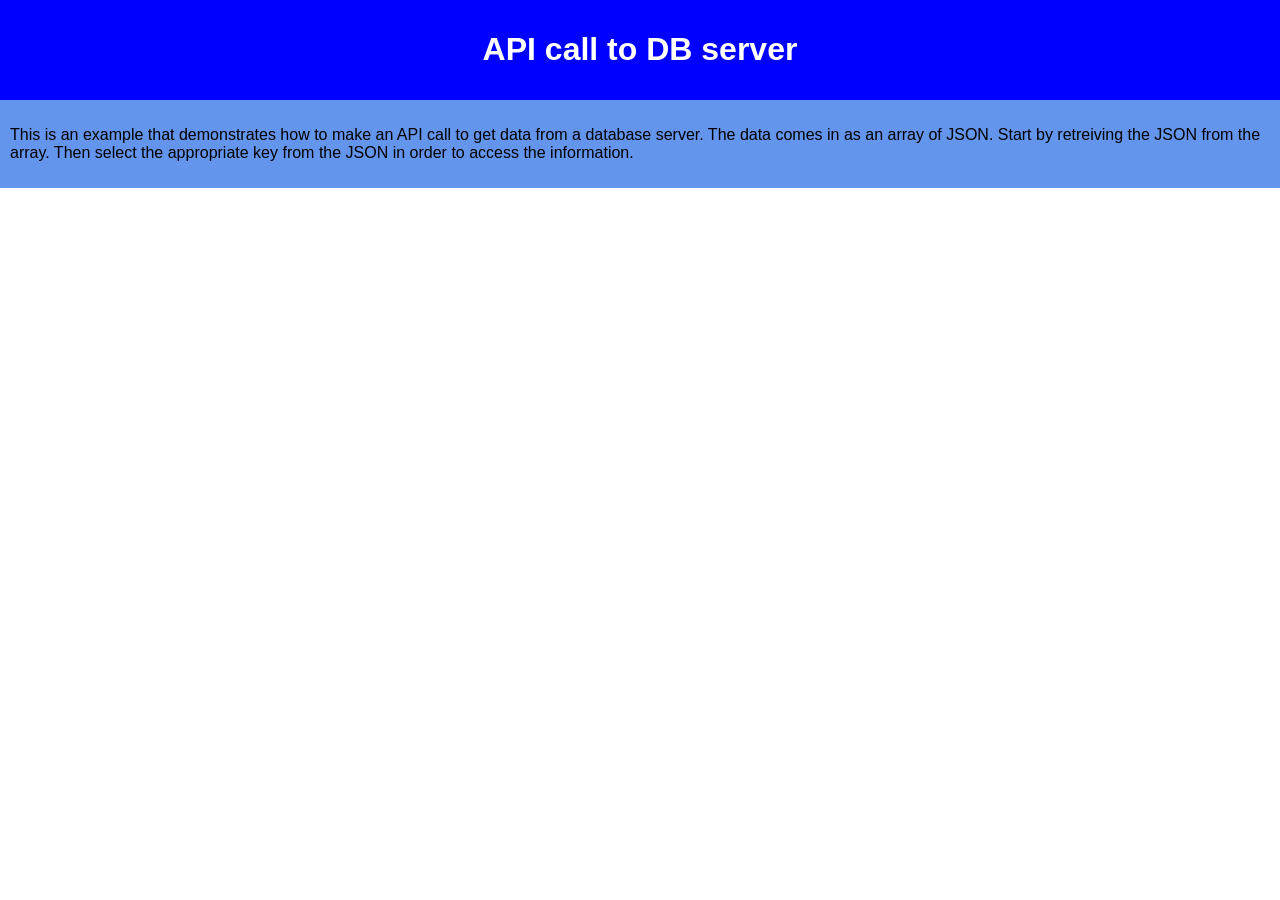
<file: Java-48-CW/index.html>
<!DOCTYPE html>
<html>
  <head>
    <meta charset="utf-8">
    <meta name="viewport" content="width=device-width">
    <title>Java-48-CW</title>
    <link href="style.css" rel="stylesheet" type="text/css" />
    <script src="script.js"></script>
   </head>
  
  <body id="body" onload="init()">
    <div id="banner" class="container center">
      <h1>API call to DB server</h1>
    </div>
    <div class="container subbanner">
      <div>
        <p>This is an example that demonstrates how to make an API call to get data from a database server. The data comes in as an array of JSON. Start by retreiving the JSON from the array. Then select the appropriate key from the JSON in order to access the information.</p>
      </div>
    </div>
      
  </body>
</html>
</file>
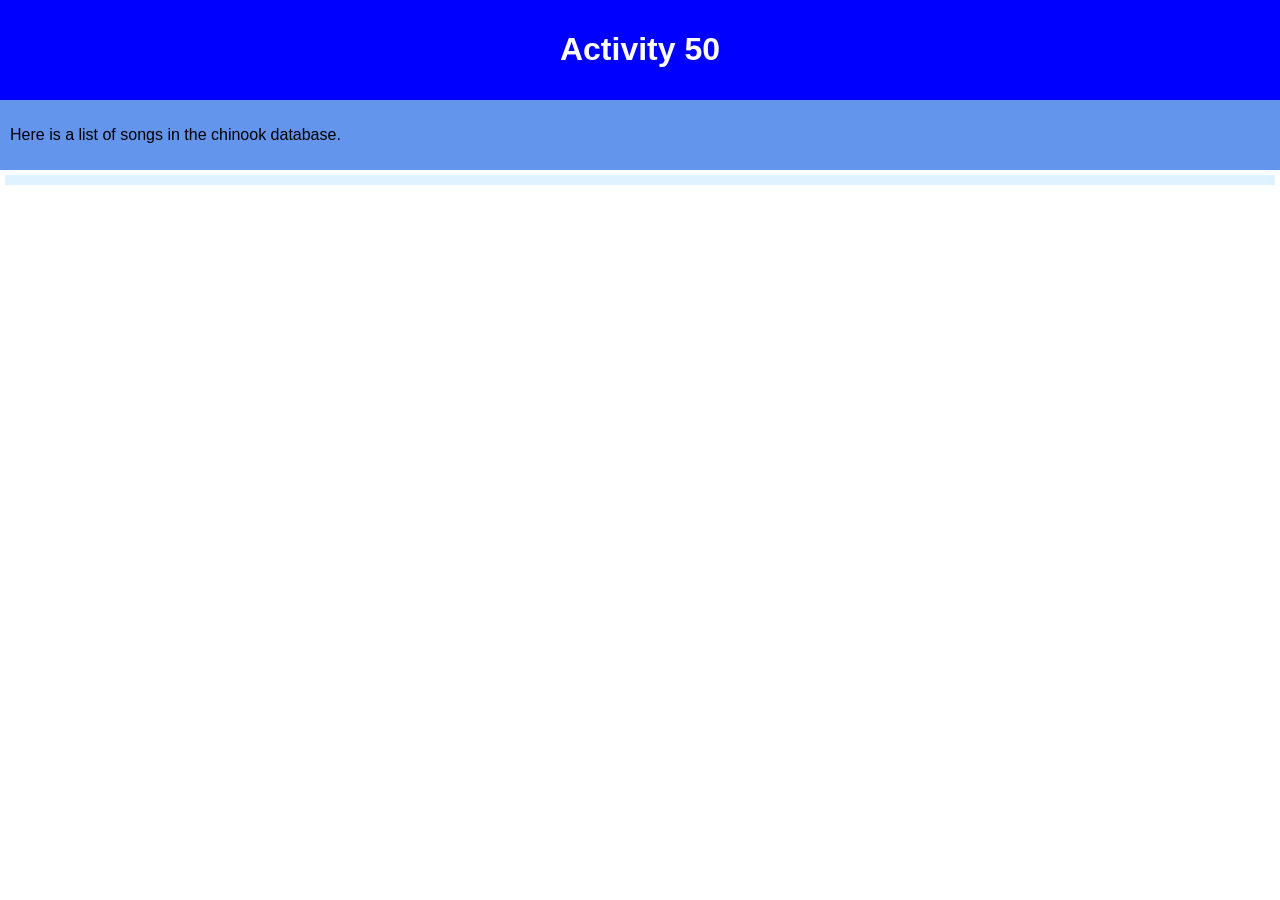
<file: Java-50-Activity-Website/index.html>
<!DOCTYPE html>
<html>
  <head>
    <meta charset="utf-8">
    <meta name="viewport" content="width=device-width">
    <title>Java-50-ActvyWeb</title>
    <link href="style.css" rel="stylesheet" type="text/css" />
    <script src="script.js"></script>
   </head>

  <body id="body" onload="init()">
    <div id="banner" class="container center">
      <h1> Activity 50 </h1>
    </div>
    <div class="container subbanner">
      <div>
        <p> Here is a list of songs in the chinook database.
        </p>
      </div>
    </div>
  <!-- Create a container to display results -->
  <div id='output'></div>      
      
  </body>
</html>
</file>
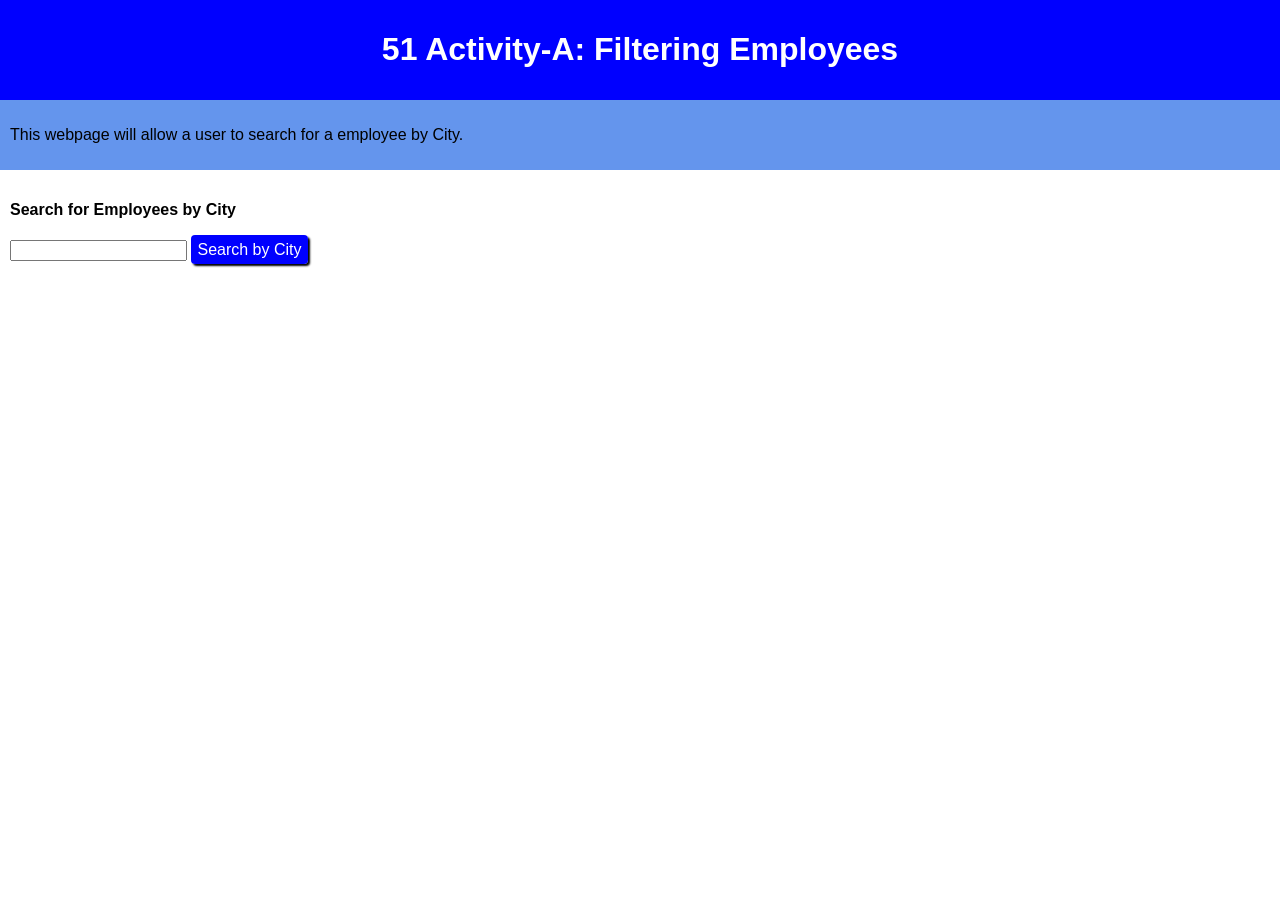
<file: Java-51-Activity-A/index.html>
<!DOCTYPE html>
<html>
  <head>
    <meta charset="utf-8">
    <meta name="viewport" content="width=device-width">
    <title>Java-51_Actvy-A</title>
    <link href="style.css" rel="stylesheet" type="text/css" />
    <script src="script.js"></script>
   </head>
   
  <body id="body" onload="init()">
    <div id="banner" class="container center">
      <h1> 51 Activity-A: Filtering Employees </h1>
    </div>
    <div class="container subbanner">
      <div>
        <p>This webpage will allow a user to search for a employee by City.
        </p>
      </div>
    </div>

    <!-- Add container that has textbox, button and related CSS-->
    <div class="container filter">
      <div>
        <h4> Search for Employees by City
        </h4>
        <!-- Task 1: Add an ID and placeholder for the textbox -->
        <input style="flex:2;text-align:right;" type="text" id="" placeholder="" >       
        <!-- Task 2: Add an event handler function "filterByCity()", 
        which will be called when the user clicks on the button. 
        You will then need to write the function. -->        
        <a class="button" onclick=""> Search by City </a><br>
      </div>
    </div>
    
  <!-- Create a container to display results -->
  <div id='output'></div>      
      
  </body>
</html>
</file>
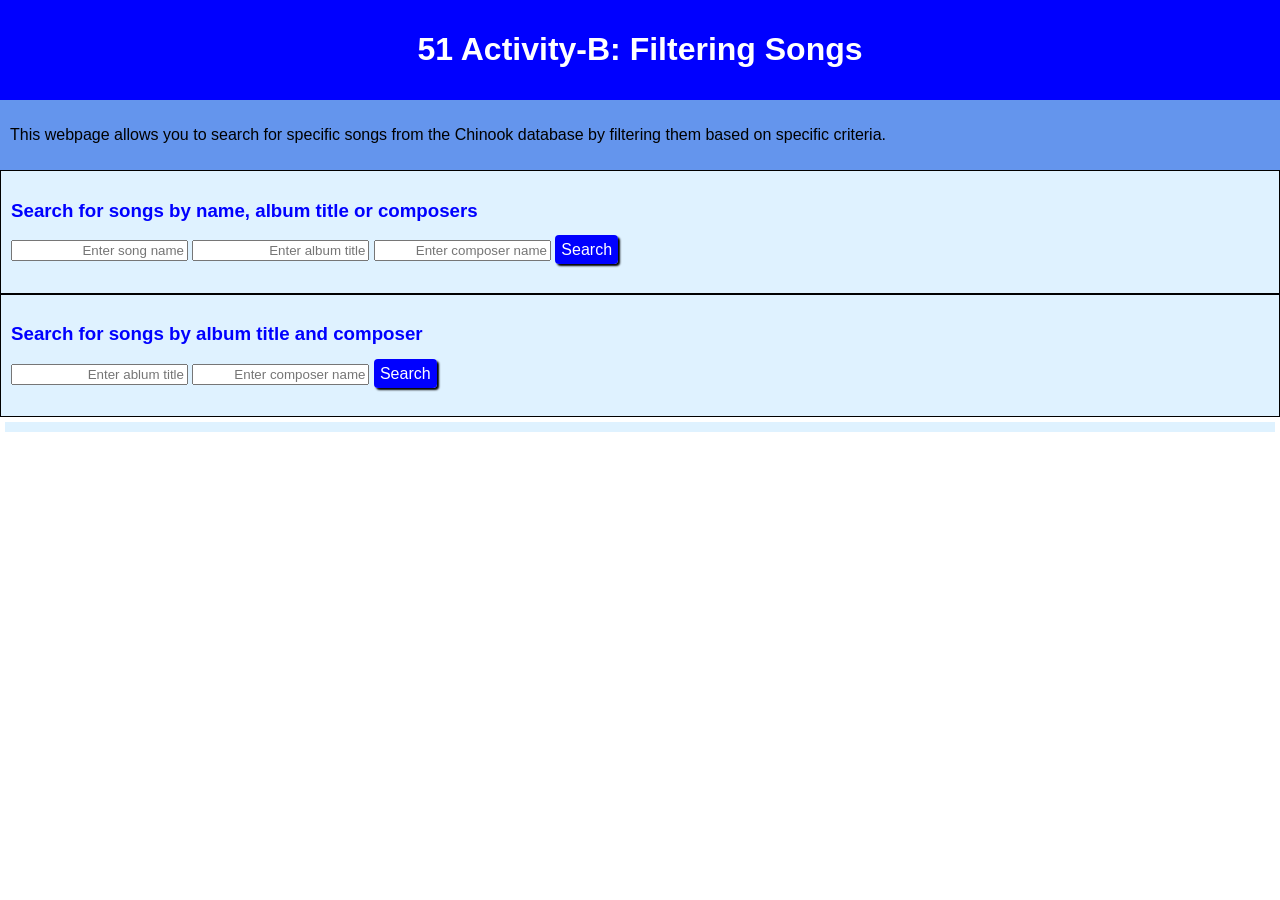
<file: Java-51-Activity-B/index.html>
<!DOCTYPE html>
<html>
  <head>
    <meta charset="utf-8">
    <meta name="viewport" content="width=device-width">
    <title>Java-51_Actvy-B</title>
    <link href="style.css" rel="stylesheet" type="text/css" />
    <script src="script.js"></script>
   </head>
   
  <body id="body" onload="init()">
    <div id="banner" class="container center">
      <h1> 51 Activity-B: Filtering Songs</h1>
    </div>
    <div class="container subbanner">
      <div>
        <p> This webpage allows you to search for specific songs from the Chinook database by filtering them based on specific criteria.
        </p>
      </div>
    </div>

    <!-- filter 1: songs by name, album title or composer-->
    <div class="container filter">
      <div>
        <h3> Search for songs by name, album title or composers
        </h3>
        <input style="flex:2;text-align:right;" type="text" id="songname"
          placeholder="Enter song name" >        
        <input style="flex:2;text-align:right;" type="text" id="title1"
          placeholder="Enter album title" >       
        <input style="flex:2;text-align:right;" type="text" id="composer1"
          placeholder="Enter composer name" >        
        <a class="button" onclick="filter1()"> Search </a><br>
        <h4 id="count"></h4>
      </div>
    </div>

    <!-- filter 2: songs by album title and composer-->
    <div class="container filter">
      <div>
        <h3> Search for songs by album title and composer
        </h3>
        <input style="flex:2;text-align:right;" type="text" id="title2"
          placeholder="Enter ablum title" >       
        <input style="flex:2;text-align:right;" type="text" id="composer2"
          placeholder="Enter composer name" >        
        <a class="button" onclick="filter2()"> Search </a><br>
        <h4 id="count"></h4>
      </div>
    </div>
    
<!-- Create a container to display results -->
  <div id='count'></div>   
  <div id='output'></div>      
      
  </body>
</html>
</file>
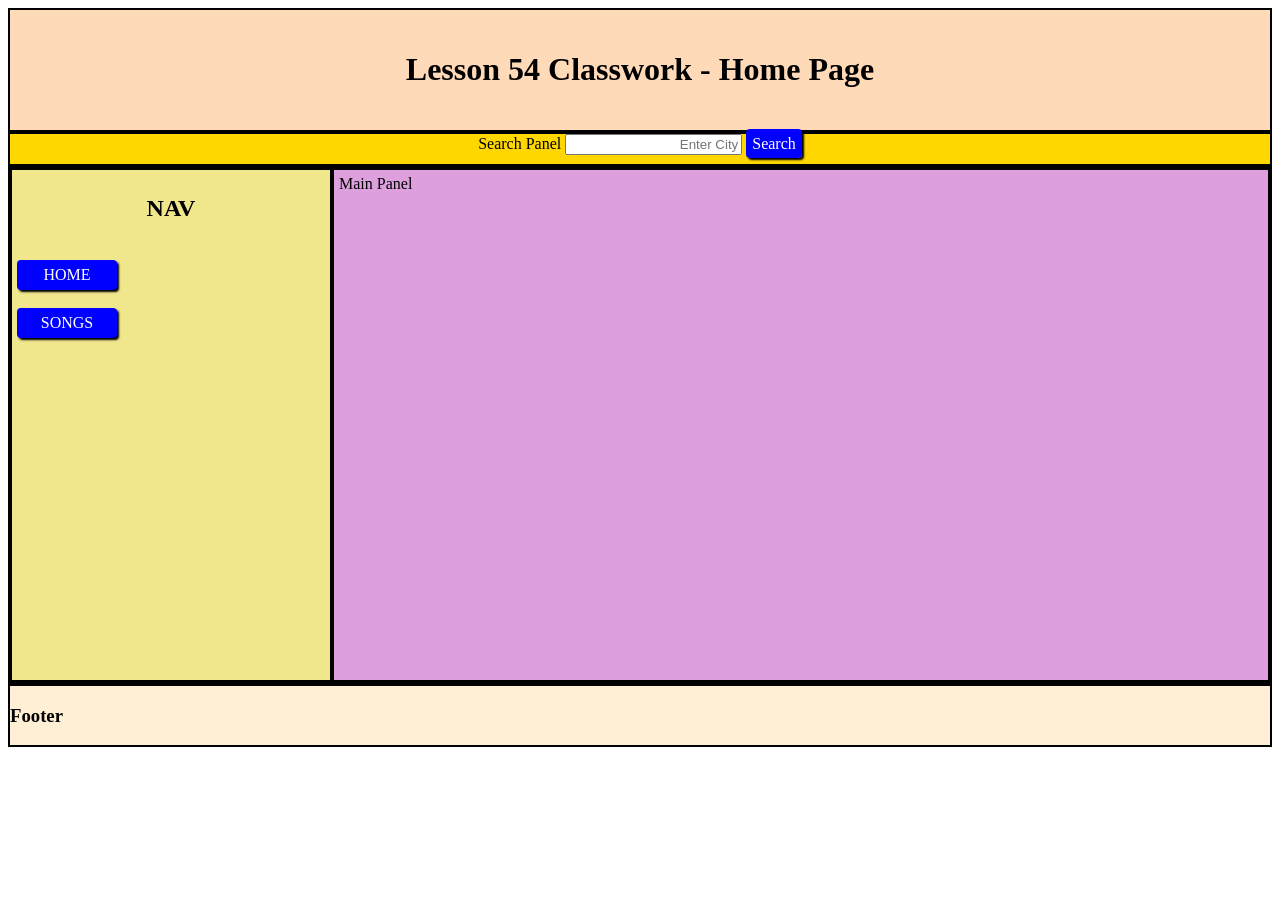
<file: Java-54-CW/index.html>
<!DOCTYPE html>
<!-- Create a website layout that has two pages: a HOME page and a SONGS page. 
Structure your Home page based on the picture file HomePage.png and your Songs page like SongsPage.png. 
Be sure to include the city flags (see the "cities" folder).
You may choose the content in your info cards -->
<html>
  <head>
    <title>54-CW soln: Home</title>
    <link href="style.css" rel="stylesheet" type="text/css" />
    <script src="script.js"></script>
  </head>
  
  <body onload="init()">
    <div>
      <!--  Header or Banner -->
      <div id="header">
        <h1> Lesson 54 Classwork - Home Page</h1>
      </div>
      
      <div class='searchpanel'>
          Search Panel
          <input style="flex:2;text-align:right;" type="text" 
            id="city" placeholder="Enter City" >      
          <a class="button" onclick="filter()"> Search </a><br>
      </div>

      <div class="container">
        <!--  nav bar -->
        <nav id='nav'>
          <H2>NAV</H2><br> 
          <div>
            <a href="index.html" class="button">HOME</a> <br>
            <a href="songs.html" class="button">SONGS</a>
          </div>
        </nav>
        
        <div id='mainpanel' class="container">
          Main Panel
        </div>
      </div>

      <div id='footer'>
        <h3> Footer </h3>
      </div>

    </div>
    
  </body>
</html>
</file>
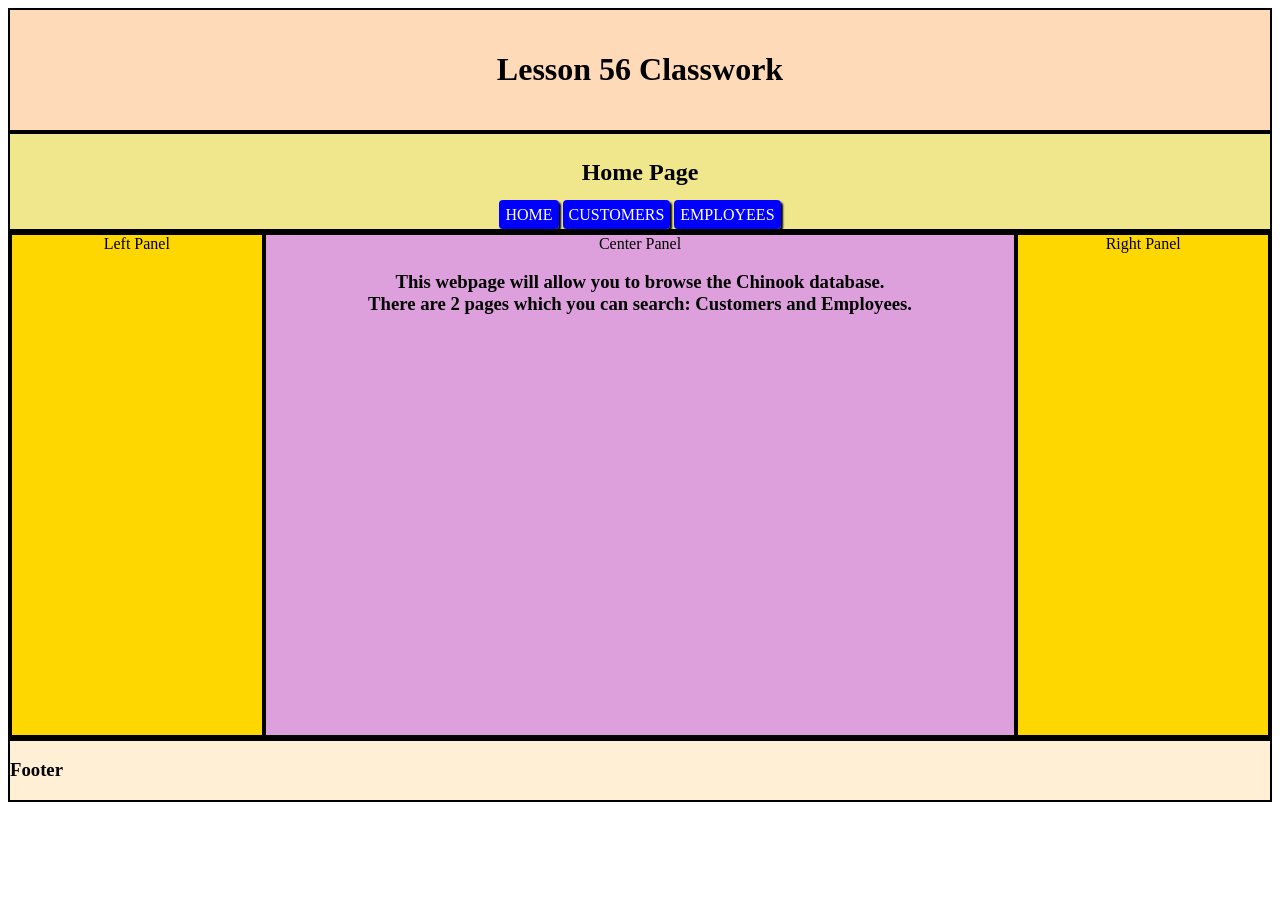
<file: Java-56-CW/index.html>
<!DOCTYPE html>
<html>
  <head>
    <title>Java-56-CW</title>
    <!-- import CSS file(s) -->
    <link href="style.css" rel="stylesheet" type="text/css" />
    <link href="components.css" rel="stylesheet" type="text/css" />
    <!-- import JS file(s) -->
    <script src="components.js"></script>
  </head>
  
  <!-- Call the int function when website loads -->
  <body>
    <div>
      <!--  Header or Banner -->
      <div id="header">
        <h1> Lesson 56 Classwork</h1>
      </div>
      <!--  nav bar -->
      <nav id='nav'>
        <h2>Home Page</h2>
            <a href="index.html" class="button">HOME</a>   
            <a href="customers.html" class="button">CUSTOMERS</a> 
            <a href="employees.html" class="button">EMPLOYEES</a>
      </nav>
      
      <div class="container">
        
        <div class='panel'>
                   Left Panel
        </div>
        
        <div id='centerpanel' >
          Center Panel

          <h3>
            This webpage will allow you to browse the Chinook database. <br> There are 2 pages which you can search: Customers and Employees.
          </h3>
        </div>
        
        <div class='panel'>
          Right Panel
        </div>
        
      </div>

      <div id='foot'>
        <h3> Footer </h3>
      </div>

    </div>
    
  </body>
</html>
</file>
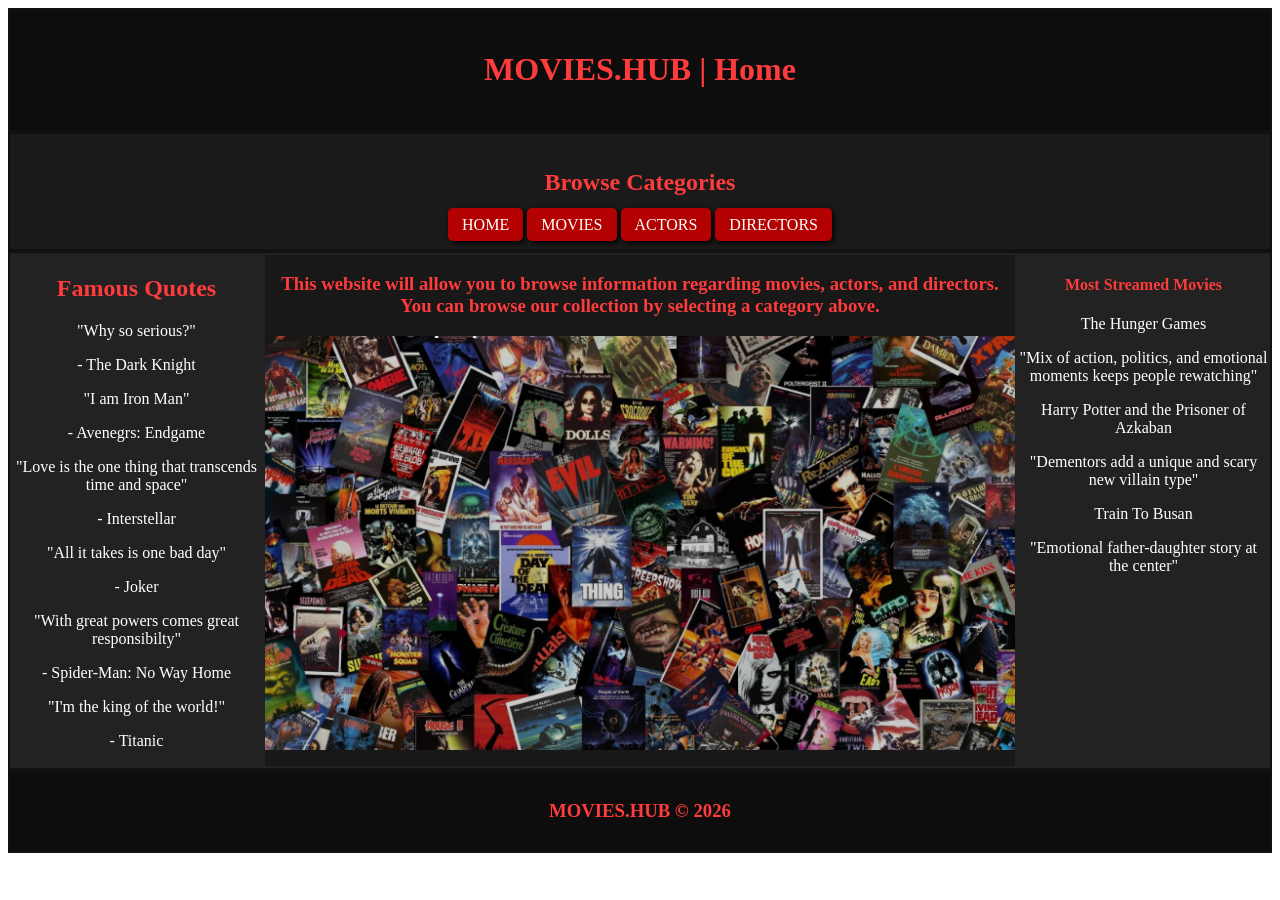
<file: Java-60-Webpage/index.html>
<!DOCTYPE html>
<html>
  <head>
    <title>Welcome to MOVIES.HUB</title>
    <link href="style.css" rel="stylesheet" type="text/css" />
  </head>
  
  <!-- Call the int function when website loads -->
  <body>
    <div>
      <!--  Header or Banner -->
      <div id="header">
        <h1>MOVIES.HUB | Home</h1>
      </div>

      <!--  nav bar -->
      <nav id='nav'>
        <h2>Browse Categories</h2>

        <a href="index.html" class="button">HOME</a>   
        <a href="movies.html" class="button">MOVIES</a> 
        <a href="actors.html" class="button">ACTORS</a>
        <a href="directors.html" class="button">DIRECTORS</a>
      </nav>
      
      <!--  Main content (has 3 panels) -->
      <div class="container">
        
        <div class='panel'>
          <h2> Famous Quotes</h2>
          <p class="quote">
            "Why so serious?"
          </p>
          <p class="movie-name">
            - The Dark Knight
          </p>

          <p class="quote">
            "I am Iron Man"
          </p>
          <p class="movie-name">
            - Avenegrs: Endgame
          </p>

          <p class="quote">
            "Love is the one thing that transcends time and space"
          </p>
          <p class="movie-name">
            - Interstellar
          </p>

           <p class="quote">
            "All it takes is one bad day"
          </p>
          <p class="movie-name">
            - Joker
          </p>

          <p class="quote">
            "With great powers comes great responsibilty"
          </p>
          <p class="movie-name">
            - Spider-Man: No Way Home
          </p>

          <p class="quote">
            "I'm the king of the world!"
          </p>
          <p class="movie-name">
            - Titanic
          </p>
        </div>
        
        <div id='centerpanel'>
          
          <h3>
            This website will allow you to browse information regarding movies, actors, and directors.
            You can browse our collection by selecting a category above.
          </h3>
          <img src="homepage.png" width="750" class="banner-img">
        </div>
        
        <div class='panel'>
          <h4> Most Streamed Movies</h4>
          <p class="movie-name">
             The Hunger Games
            <p class="quote">
            "Mix of action, politics, and emotional moments keeps people rewatching"
          </p>
          

          <p class="movie-name">
             Harry Potter and the Prisoner of Azkaban
            <p class="quote">
            "Dementors add a unique and scary new villain type"
          </p>


          <p class="movie-name">
             Train To Busan
            <p class="quote">
            "Emotional father-daughter story at the center"
          </p>
        </div>
        
      </div>

      <!--  Footer -->
      <div id='foot'>
        <h3> MOVIES.HUB © 2026 </h3>
      </div>

    </div>
    
  </body>
</html>
</file>
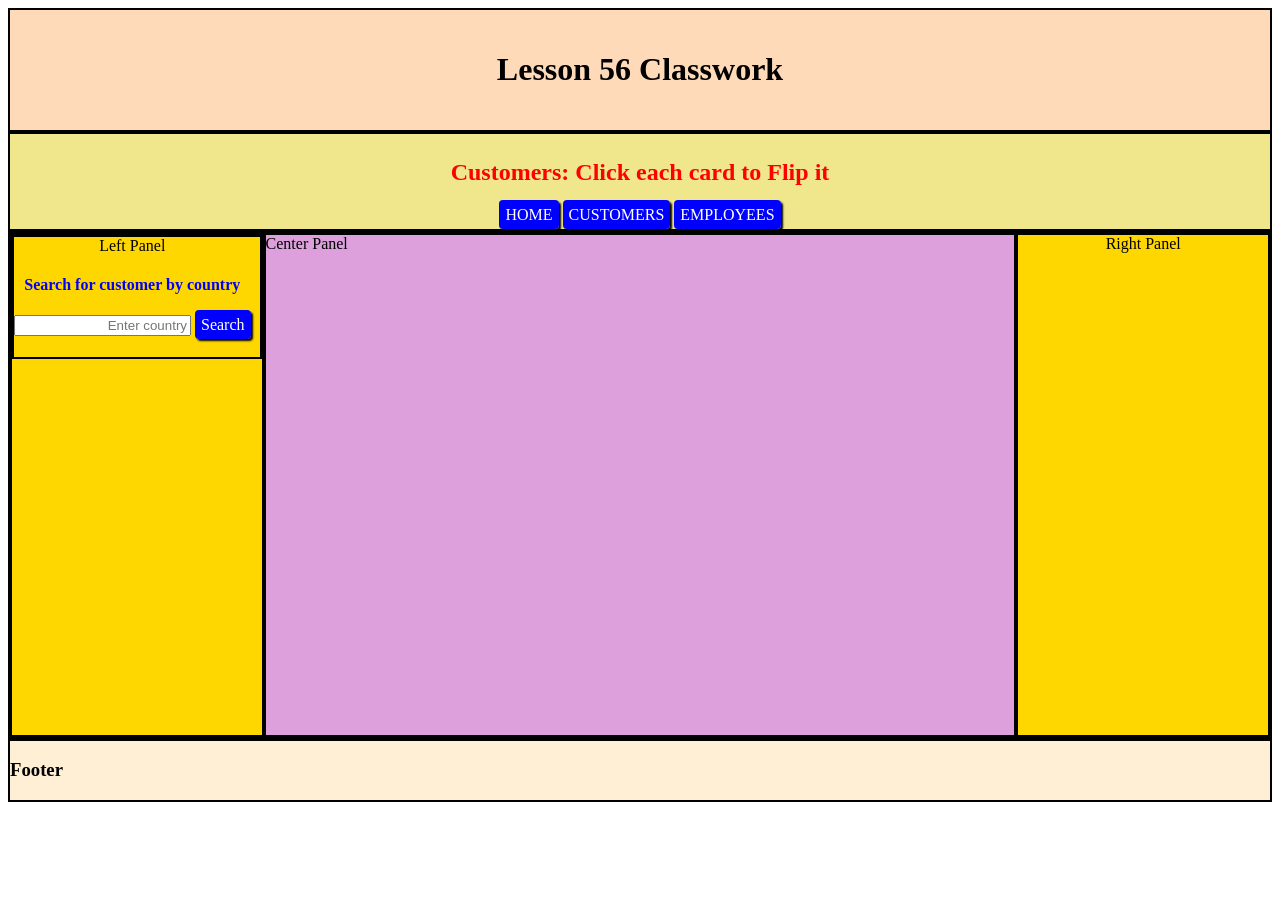
<file: Java-56-CW/customers.html>
<!DOCTYPE html>
<html>
  <head>
    <title>Java-56-CW: Customers</title>
    <!-- import CSS file(s) -->
    <link href="style.css" rel="stylesheet" type="text/css" />
    <link href="components.css" rel="stylesheet" type="text/css" />
    <!-- import JS file(s) -->
    <script src="components.js"></script>
    <script src="customers.js"></script>
  </head>
  
  <!-- Call the int function when website loads -->
  <body onload="init()">
    <div>
      <!--  Header or Banner -->
      <div id="header">
        <h1> Lesson 56 Classwork </h1>
      </div>
      <!--  nav bar -->
      <nav id='nav'>
        <h2 style="color:red;">Customers: Click each card to Flip it</h2>
            <a href="index.html" class="button">HOME</a>   
            <a href="customers.html" class="button">CUSTOMERS</a> 
            <a href="employees.html" class="button">EMPLOYEES</a>
      </nav>
      
      <div class="container">
        
        <div class='panel'>
          <div class="container filter">
            <div>
          
              Left Panel
              <h4> Search for customer by country</h4>
              <input style="flex:2;text-align:right;" type="text" 
                id="country" placeholder="Enter country" >        
              <a class="button" onclick="filter()"> Search </a><br>
              <h4 id="count"></h4>
            </div>
          </div>
        </div>
        
        <div id='centerpanel' class='container'>
          Center Panel
        </div>
        
        <div class='panel'>
          Right Panel
        </div>
        
      </div>

      <div id='foot'>
        <h3> Footer </h3>
      </div>

    </div>
    
  </body>
</html>
</file>
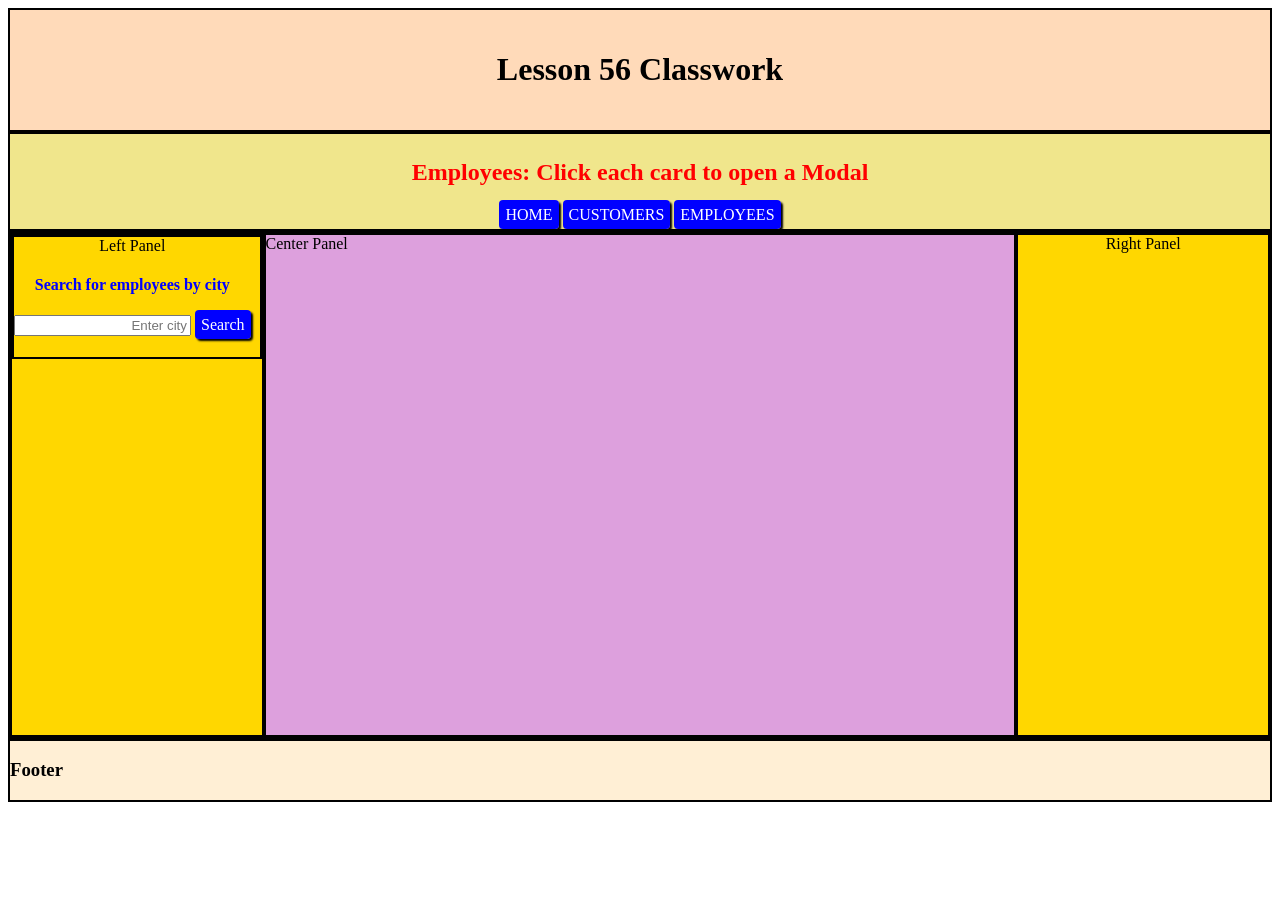
<file: Java-56-CW/employees.html>
<!DOCTYPE html>
<html>
  <head>
    <title>Java-56-CW: Employees</title>
    <!-- import CSS file(s) -->
    <link href="style.css" rel="stylesheet" type="text/css" />
    <link href="components.css" rel="stylesheet" type="text/css" />
    <!-- import JS file(s) -->
    <script src="components.js"></script>
    <script src="employees.js"></script>
  </head>
  
  <!-- Call the int function when website loads -->
  <body onload="init()">
    <div>
      <!--  Header or Banner -->
      <div id="header">
        <h1> Lesson 56 Classwork </h1>
      </div>
      <!--  nav bar -->
      <nav id='nav'>
        <h2 style="color:red;">Employees: Click each card to open a Modal</h2>
            <a href="index.html" class="button">HOME</a>   
            <a href="customers.html" class="button">CUSTOMERS</a> 
            <a href="employees.html" class="button">EMPLOYEES</a>
      </nav>
      
      <div class="container">
        
        <div class='panel'>
          <div class="container filter">
            <div>          
              Left Panel
              <h4> Search for employees by city</h4>
              <input style="flex:2;text-align:right;" type="text" 
                id="city" placeholder="Enter city" >      
              <a class="button" onclick="filter()"> Search </a><br>
              <h4 id="count"></h4>
            </div>
          </div>
        </div>
        
        <div id='centerpanel' class='container'>
          Center Panel
        </div>
        
        <div class='panel'>
          Right Panel
        </div>
        
      </div>

      <div id='foot'>
        <h3> Footer </h3>
      </div>

    </div>
    
  </body>
</html>
</file>
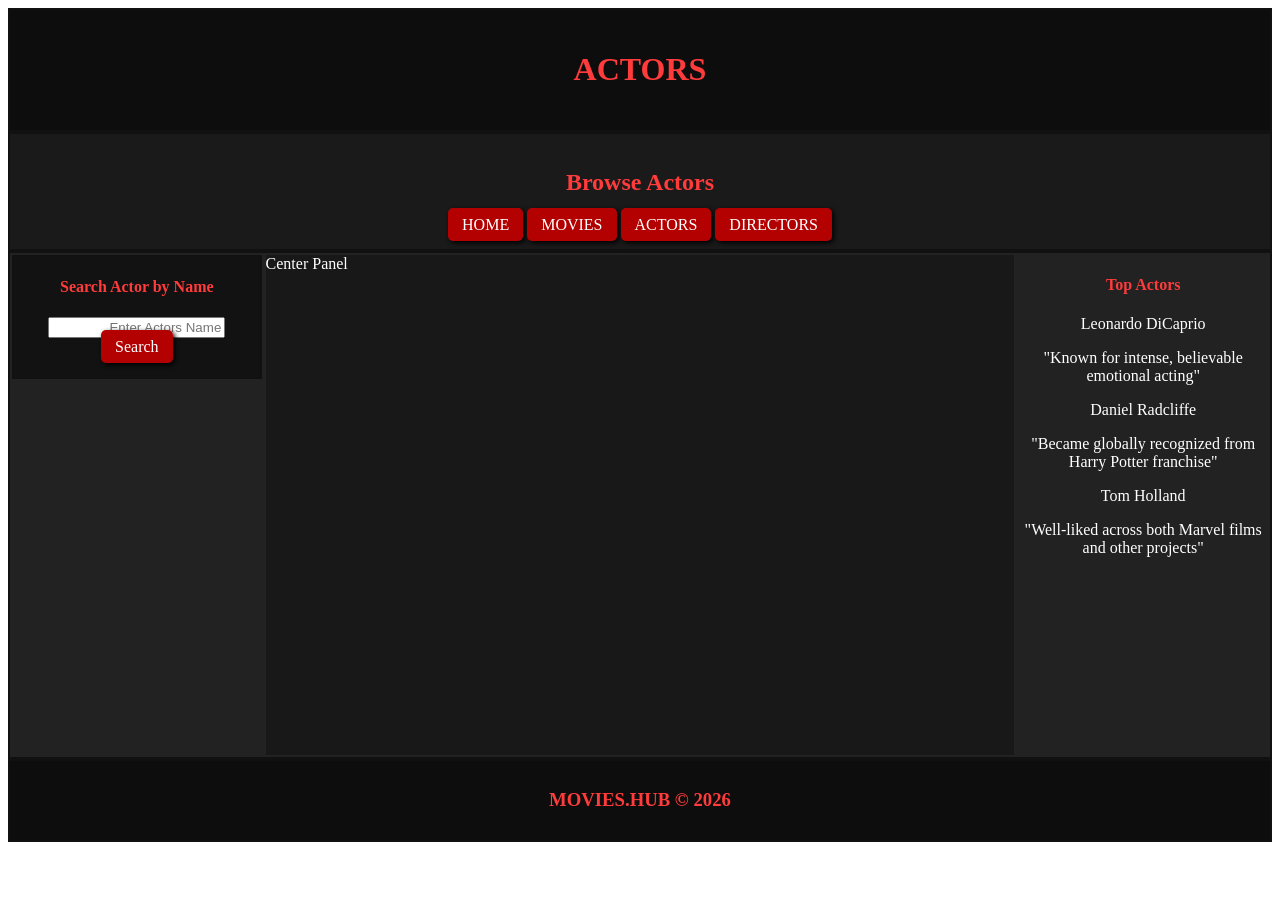
<file: Java-60-Webpage/actors.html>
<!DOCTYPE html>
<html>
  <head>
    <title>MOVIES.HUB | Actors</title>
    <link href="style.css" rel="stylesheet" type="text/css" />
    <!-- import JS file -->
    <script src="actors.js"></script>
  </head>
  
  <!-- Call the int function when website loads -->
  <body onload="init()">
    <div>

      <!--  Header or Banner -->
      <div id="header">
        <h1> ACTORS </h1>
      </div>

      <!--  nav bar -->
      <nav id='nav'>
        <h2>Browse Actors</h2>
            <a href="index.html" class="button">HOME</a>   
            <a href="movies.html" class="button">MOVIES</a> 
            <a href="actors.html" class="button">ACTORS</a>
            <a href="directors.html" class="button">DIRECTORS</a>
      </nav>
      
      <!--  Main content (has 3 panels) -->
      <div class="container">
        
        <div class='panel'>
          <div class="container filter">
            <div>          
              
              <h4> Search Actor by Name</h4>
              <input style="flex:2;text-align:right;" type="text" 
                id="name" placeholder="Enter Actors Name" >        
              <a class="button" onclick="filter()"> Search </a><br>
              <h4 id="count"></h4>
            </div>
          </div>
        </div>
        
        <div id='centerpanel' class='container'>
          Center Panel
        </div>
        
        <div class='panel'>
          <h4> Top Actors</h4>
          <p class="actor-name">
             Leonardo DiCaprio
            <p class="quote">
            "Known for intense, believable emotional acting"
          </p>

          <p class="actor-name">
             Daniel Radcliffe
            <p class="quote">
            "Became globally recognized from Harry Potter franchise"
          </p>


          <p class="actor-name">
             Tom Holland
            <p class="quote">
            "Well-liked across both Marvel films and other projects"
          </p>
        </div>
        
      </div>
      
      <!--  Footer -->
      <div id='foot'>
        <h3> MOVIES.HUB © 2026 </h3>
      </div>

    </div>
    
  </body>
</html>
</file>
<file: Java-48-CW/style.css>
html,body{
  margin:0 auto;
  font-family:Arial;
}
.container{
  display:flex;
  padding:10px;
}
.center{
  justify-content:center;
  align-items:center;
}

nav{
  background-color:cornflowerblue;
}
nav a{
  color:black;
  padding:10px;
  flex:1;
  text-decoration:none;
  text-align:center;
}
nav a:hover{
  color:white;
}
.subbanner{
  background-color:cornflowerblue;
}
#banner{
  background-color:blue;
  color:white;
}
#footer{
  background-color:cornflowerblue;
  color:white;
  /*position:fixed;*/
  left: 0;
  right: 0;
  bottom:0px;
}
 
.card{
  flex:1;
  margin:10px;
  padding:10px;
  border:1px solid gray;
  text-align:center;
}

.highlight{
  font-style:italic;
  color:blue;
}
.heading{
  font-weight:bold;
}
.card a{
  text-decoration:none;
  background-color:blue;
  color:white;
  border-radius:4px;
  padding:6px;
  box-shadow:2px 2px 2px black;
}
.card a:hover{
  background-color:cornflowerblue;
}
#panel{
  flex:1;
}
.fitted{
  max-width:200px;
  min-width:200px;
}
.card img{
  width:90%;
}
#output{
  flex-wrap:wrap;
}
</file>
<file: Java-50-Activity-Website/style.css>
html,body{
  margin:0 auto;
  font-family:Arial;
}
.container{
  display:flex;
  padding:10px;
}
.center{
  justify-content:center;
  align-items:center;
}

nav{
  background-color:cornflowerblue;
}
nav a{
  color:black;
  padding:10px;
  flex:1;
  text-decoration:none;
  text-align:center;
}
nav a:hover{
  color:white;
}
.subbanner{
  background-color:cornflowerblue;
}
#banner{
  background-color:blue;
  color:white;
}
#footer{
  background-color:cornflowerblue;
  color:white;
  /*position:fixed;*/
  left: 0;
  right: 0;
  bottom:0px;
}
 

.highlight{
  font-style:italic;
  color:blue;
}
.heading{
  font-weight:bold;
}
.card a{
  text-decoration:none;
  background-color:blue;
  color:white;
  border-radius:4px;
  padding:6px;
  box-shadow:2px 2px 2px black;
}
.card a:hover{
  background-color:cornflowerblue;
}
#panel{
  flex:1;
}

.card img{
  width:90%;
}
.filter{
  display:flex;
  background-color: #dff2ff;
  border:1px solid black;
  
}
#output{
display: flex;
 flex-wrap: wrap;
  justify-content: space-around;
  align-items: center;
  background-color: #dff2ff;
  margin:5px;
  padding:5px;
}
.card{
  /*flex:1;   THIS SQUISHES */
  /*flex-basis:150px   */
  width:450px;
  margin:5px;
  padding:5px;
  border:1px solid black;
  text-align:center;
  background-color:#dedfe7;
}
/* target all h4 elements*/
h4{
  color:#0000ff;
}
/*target all the paragraphs in the card class*/
.card p{
  font-size:17px;
  color: black;
  font-family:verdana;
  font-style:italic;
}
.card div{
  font-weight: bold;
  text-decoration: underline;
  font-size:15px;
  color: black;
  font-family:verdana;
  font-style:italic;
}
.card h2{
  font-size:17px;
  color: black;
  font-family:verdana;
  font-style:italic;
}
</file>
<file: Java-51-Activity-A/style.css>
html,body{
  margin:0 auto;
  font-family:Arial;
}
.container{
  display:flex;
  padding:10px;
}
.center{
  justify-content:center;
  align-items:center;
}

nav{
  background-color:cornflowerblue;
}
nav a{
  color:black;
  padding:10px;
  flex:1;
  text-decoration:none;
  text-align:center;
}
nav a:hover{
  color:white;
}
.subbanner{
  background-color:cornflowerblue;
}
#banner{
  background-color:blue;
  color:white;
}
#footer{
  background-color:cornflowerblue;
  color:white;
  /*position:fixed;*/
  left: 0;
  right: 0;
  bottom:0px;
}


.highlight{
  font-style:italic;
  color:blue;
}
.heading{
  font-weight:bold;
}
.card a{
  text-decoration:none;
  background-color:blue;
  color:white;
  border-radius:4px;
  padding:6px;
  box-shadow:2px 2px 2px black;
}
.card a:hover{
  background-color:cornflowerblue;
}
#panel{
  flex:1;
}
.fitted{
  max-width:200px;
  min-width:200px;
}
.card img{
  width:90%;
}
#output{
  display:flex;
  flex-wrap: wrap;
  align-items: center;
}
.card{
  /*flex:1; can create uneven cards*/
  width: 250px;
  margin:5px;
  padding:5px;
  border:1px solid gray;
  text-align:center;
  background-color: beige;
}

/* CSS Style to create a button */

.button{
  text-decoration:none;
  background-color:blue;
  color:white;
  border-radius:4px;
  padding:6px;
  box-shadow:2px 2px 2px black;
}
.button:hover{
  background-color:cornflowerblue;
}
</file>
<file: Java-51-Activity-B/style.css>
html,body{
  margin:0 auto;
  font-family:Arial;
}
.container{
  display:flex;
  padding:10px;
}
.center{
  justify-content:center;
  align-items:center;
}

nav{
  background-color:cornflowerblue;
}
nav a{
  color:black;
  padding:10px;
  flex:1;
  text-decoration:none;
  text-align:center;
}
nav a:hover{
  color:white;
}
.subbanner{
  background-color:cornflowerblue;
}
#banner{
  background-color:blue;
  color:white;
}
#footer{
  background-color:cornflowerblue;
  color:white;
  /*position:fixed;*/
  left: 0;
  right: 0;
  bottom:0px;
}
 

.highlight{
  font-style:italic;
  color:blue;
}
.heading{
  font-weight:bold;
}
.card a{
  text-decoration:none;
  background-color:blue;
  color:white;
  border-radius:4px;
  padding:6px;
  box-shadow:2px 2px 2px black;
}
.card a:hover{
  background-color:cornflowerblue;
}
#panel{
  flex:1;
}

.card img{
  width:90%;
}
.filter{
  display:flex;
  background-color: #dff2ff;
  border:1px solid black;
  
}
#output{
  display:flex;
  flex-wrap: wrap;
  justify-content: space-around;
  align-items: center;
  background-color: #dff2ff;
  margin:5px;
  padding:5px;
}
.card{
  /*flex:1;   THIS SQUISHES */
  /*flex-basis:150px   */
  width:450px;
  margin:5px;
  padding:5px;
  border:1px solid black;
  text-align:center;
  background-color:#dedfe7;
}
/* target all h4 elements*/
h3{
  color:#0000ff
}
/*target all the paragraphs in the card class*/
.card p{
  font-size:17px;
  color: black;
  font-family:verdana;
  font-style:italic;
}
.card div{
  font-weight: bold;
  text-decoration: underline;
  font-size:12px;
  color: black;
  font-family:verdana;
  font-style:italic;
}
.card span{
  font-size:12px;
  color: blue;
  font-family:verdana;
}
.button{
  text-decoration:none;
  background-color:blue;
  color:white;
  border-radius:4px;
  padding:6px;
  box-shadow:2px 2px 2px black;
}
.button:hover{
  background-color:cornflowerblue;
}
</file>
<file: Java-54-CW/style.css>
/*
div{
  padding: 20px;
  text-align: center;
  border: solid 2px black;
}
*/
#header{
  padding: 20px;
  text-align: center;
  border: solid 2px black;
  background-color:PeachPuff;
}
#nav{  
  flex:1;
  padding: 5px;
  text-align: center;
  border: solid 2px black;
  background-color:Khaki;
  min-height:500px;
}
#nav div{
  display:flex;
  flex-direction: column;
  width:100px;
  text-align: center;
}

.container{
  display:flex;
  flex-wrap: wrap;
  text-align: center;
  border: solid 2px black;
}

.searchpanel{
  text-align: center;
  border: solid 2px black;
  background-color:Gold;
  height: 30px;
}
#mainpanel{
  flex:3;
  padding: 5px;
  text-align: center;
  border: solid 2px black;
  min-height:500px;
  background-color:Plum;
}
#footer{
  border: solid 2px black;
  background-color:PapayaWhip;
}

.card{
  /*flex:1; can create uneven cards*/
  width: 250px;
  margin:5px;
  padding:5px;
  border:1px solid gray;
  text-align:center;
  background-color:tan;
}

.card img{
  width:75px;
  height:75px;
}

/* CSS Style to create a button */

.button{
  text-decoration:none;
  background-color:blue;
  color:white;
  border-radius:4px;
  padding:6px;
  box-shadow:2px 2px 2px black;
}
.button:hover{
  background-color:cornflowerblue;
}
</file>
<file: Java-56-CW/style.css>
/*
div{
  padding: 20px;
  text-align: center;
  border: solid 2px black;
}
*/
#header{
  padding: 20px;
  text-align: center;
  border: solid 2px black;
  background-color:PeachPuff;
}
#nav{
  
  padding: 5px;
  text-align: center;
  border: solid 2px black;
  background-color:Khaki;
}

.container{
  display:flex;
  flex-wrap: wrap;
  text-align: center;
  border: solid 2px black;
}

.panel{
  flex:1;
  text-align: center;
  border: solid 2px black;
  min-height:500px;
  background-color:Gold;
}
#centerpanel{
  flex:3;
  text-align: center;
  border: solid 2px black;
  min-height:500px;
  background-color:Plum;
}
#foot{
  border: solid 2px black;
  background-color:PapayaWhip;
}

.card{
  /*flex:1;   THIS SQUISHES */
  /*flex-basis:150px   */
  width:450px;
  margin:5px;
  padding:5px;
  border:1px solid black;
  text-align:center;
  background-color:#dedfe7;
}
/* target all h4 elements*/
h4{
  color:#0000ff;
}
/*target all the paragraphs in the card class*/
.card p{
  font-size:17px;
  color: black;
  font-family:verdana;
  font-style:italic;
}
.card div{
  font-weight: bold;
  text-decoration: underline;
  font-size:15px;
  color: black;
  font-family:verdana;
  font-style:italic;
}
.card di2{
  font-size:17px;
  color: black;
  font-family:verdana;
  font-style:italic;
}
.card img{
  width:75px;
  height:75px;
}
.button{
  text-decoration:none;
  background-color:blue;
  color:white;
  border-radius:4px;
  padding:6px;
  box-shadow:2px 2px 2px black;
}
.button:hover{
  background-color:cornflowerblue;
}
</file>
<file: Java-56-CW/components.css>
/* The Modal (background) */
.modal {
  display: none; /* Hidden by default */
  position: fixed; /* Stay in place */
  z-index: 1; /* Sit on top */
  padding-top: 100px; /* Location of the box */
  left: 0;
  top: 0;
  width: 100%; /* Full width */
  height: 100%; /* Full height */
  overflow: auto; /* Enable scroll if needed */
  background-color: rgb(0,0,0); /* Fallback color */
  background-color: rgba(0,0,0,0.4); /* Black w/ opacity */
}

/* Modal Content */
.modal-content {
  position: relative;
  /*background-color: #fefefe;*/
  margin: auto;
  padding: 0;
  border: 1px solid #888;
  width: 80%;
  box-shadow: 0 4px 8px 0 rgba(0,0,0,0.2),0 6px 20px 0 rgba(0,0,0,0.19);
  -webkit-animation-name: animatetop;
  -webkit-animation-duration: 0.4s;
  animation-name: animatetop;
  animation-duration: 0.4s
}

/* Add Animation */
@-webkit-keyframes animatetop {
  from {top:-300px; opacity:0} 
  to {top:0; opacity:1}
}

@keyframes animatetop {
  from {top:-300px; opacity:0}
  to {top:0; opacity:1}
}

/* The Close Button */
.close {
  background-color:red;
  border-radius:5px;
  box-shadow:1px 1px 1px black;
  text-shadow:1px 1px black;
  color: white;
  float: right;
  font-size: 28px;
  font-weight: bold;
  padding:0px 4px;
}

.close:hover,
.close:focus {
  color: #000;
  text-decoration: none;
  cursor: pointer;
}

.modal-header {
  padding: 10px 10px;
  background-color:rgba(100,100,100,0.75);
  color: white;
  height:30px;
}

.modal-body {
  padding: 2px 16px;
  background-color:white;
}

.modal-footer {
  padding: 2px 16px;
  background-color: #5cb85c;
  color: white;
}

.flip-card {
  background: white;
  border-radius: 16px;
  box-shadow: 0 5px 18px rgba(0, 0, 0, 0.6);
  text-align: center;
  cursor: pointer;
  transition: 0.5s;
  -webkit-transition: 0.5s;
  transition: transform 0.6s;
  -webkit-transition: transform 0.6s;
  transform-style: preserve-3d;
  -webkit-transform-style: preserve-3d;
  margin:10px;
  padding:10px;
}

.flip-front, .flip-back {
  -webkit-backface-visibility: hidden;
  backface-visibility: hidden;
}

.flip-front {
  height: 100%;
  transform: rotateX(0deg);
  -webkit-transform: rotateX(0deg);
}
.flip-back {
  transform: rotateY(180deg);
  -webkit-transform: rotateY(180deg);
  position: absolute;
  text-align: center;
  right: 0;
  left: 0;
  top: 0;
}
.flip-card.flip {
  transform: rotateY(180deg);
  -webkit-transform: rotateY(180deg);
}



/* Style the button that is used to open and close the collapsible content */
.collapsible {
  background-color: #eee;
  color: #444;
  cursor: pointer;
  padding: 18px;
  width: 100%;
  border: none;
  text-align: left;
  outline: none;
  font-size: 15px;
}

/* Add a background color to the button if it is clicked on (add the .active class with JS), and when you move the mouse over it (hover) */
.active, .collapsible:hover {
  background-color: #ccc;
}

/* Style the collapsible content. Note: hidden by default */
.content {
  padding: 0 18px;
  display: none;
  overflow: hidden;
  background-color: #f1f1f1;
}
</file>
<file: Java-60-Webpage/style.css>
/*
div{
  padding: 20px;
    text-align: center;
      border: solid 2px black;
      }
      */
#header{
padding: 20px;
text-align: center;
border: solid 2px #111;
background-color: #0d0d0d;
color:white;
}
#nav{
                  
padding: 15px;
text-align: center;
border: solid 2px #111;
background-color: #1a1a1a;
color:white;
}

.container{
display:flex;
flex-wrap: wrap;
text-align: center;
border: solid 2px #111;
background-color: #121212;
}

.panel{
flex:1;
text-align: center;
border: solid 2px #222;
min-height:500px;
background-color: #222;
color:white;
}
#centerpanel{
flex:3;
text-align: center;
border: solid 2px #222;
min-height:500px;
background-color:#181818;
color:white;
}
#foot{
border: solid 2px #111;
background-color:#0d0d0d;
color:white;
text-align:center;
padding:10px;
}

.card{
 /*flex:1;   THIS SQUISHES */
 /*flex-basis:150px   */
width:450px;
margin:5px;
padding:5px;
border-radius: 15px;
box-shadow: 0px 4px 8px rgb(128, 128, 128);
/*border:1px solid #333;*/
text-align:center;
background-color:#2a2a2a;
color:white;
}
/* target all h4 elements*/
h1, h2, h3, h4, h5{
color:#ff3b3b;
}
/*target all the paragraphs in the card class*/
.card p{
font-size:17px;
color: #ddd;
font-family:verdana;
font-style:italic;
}
.card div{
font-weight: bold;
text-decoration: underline;
font-size:15px;
color: white;
font-family:verdana;
font-style:italic;
}
.card di2{
font-size:17px;
color: black;
font-family:verdana;
font-style:italic;
}
.card img{
  border-radius: 10px;
  transition: 0.3s;
/*width:75px;
height:75px;*/
}

.button{
text-decoration:none;
background-color:#b30000;
color:white;
border-radius:5px;
padding:8px 14px;
box-shadow:2px 2px 5px black;
}

.button:hover{
background-color:#ff3b3b;

                                                                                                                                         
}
</file>
